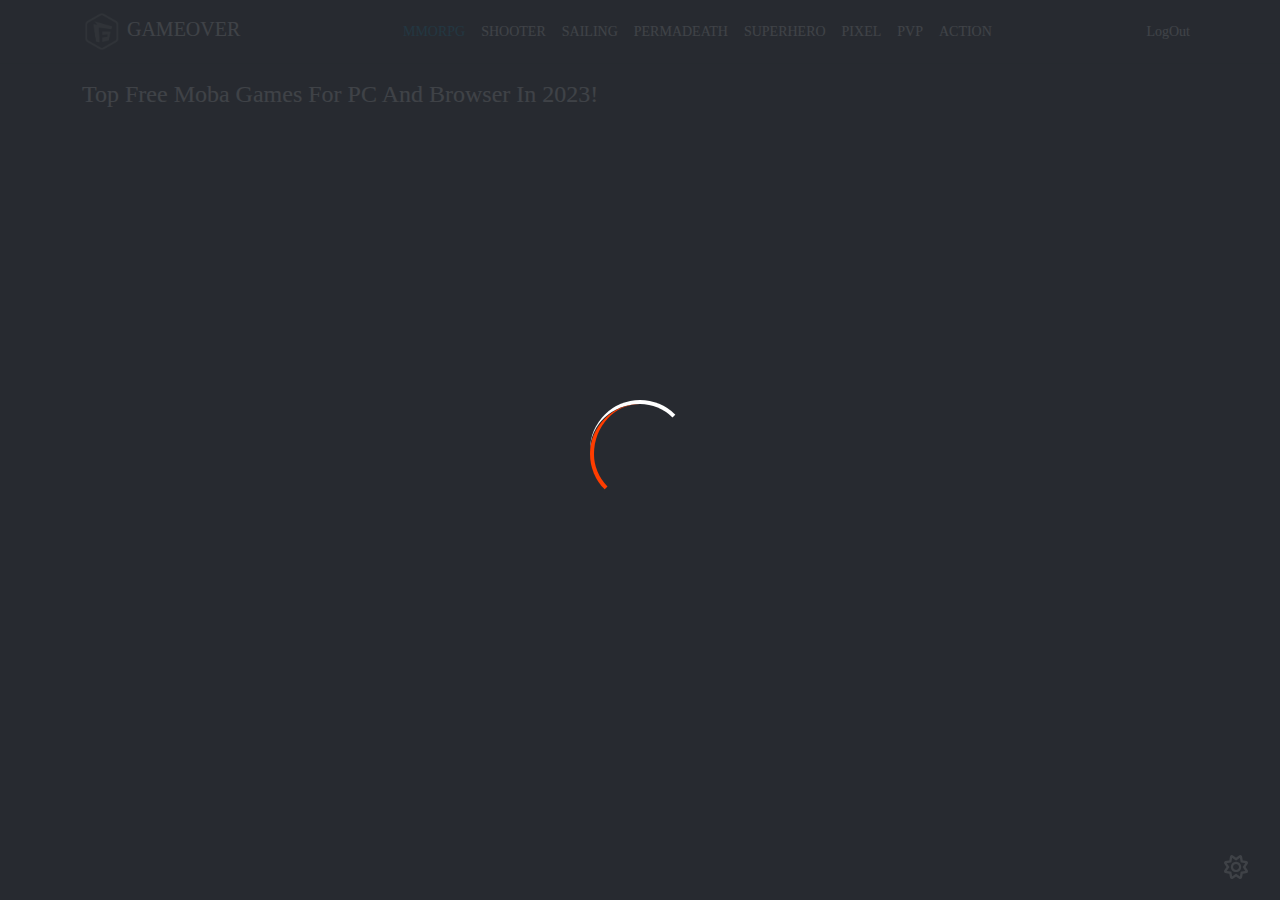
<file: index.html>
<!DOCTYPE html>
<html lang="en" dir="ltr" data-theme="dark">
   <head>
      <script src="./js/auth.js"></script>
      <meta charset="UTF-8" />
      <meta name="viewport" content="width=device-width, initial-scale=1.0" />
      <meta http-equiv="X-UA-Compatible" content="ie=edge" />
      <meta name="description" content="Game Over Sidte" />
      <meta name="keywords" content="Game Over , موقع العاب" />
      <meta name="author" content="AHMED MENISY" />
      <title>Home</title>
      <!--? ===============  FontAwesome6.2.1 Css File =============== -->
      <link rel="stylesheet" href="./css/all.min.css" />
      <!--? ===============  BootStrap5.3 =============== -->
      <link rel="stylesheet" href="./css/bootstrap.min.css" />
      <!--? ===============  Main Css File =============== -->
      <link rel="stylesheet" href="./css/style.css" />
   </head>
   <body>
      <!-- ========== Start Fixed ========== -->
      <!-- fa-moon   fa-sun -->

      <span class="position-fixed bottom-0 end-0 m-3 z-3">
         <i role="button" id="mode" class="fa-regular fa-sun fa-xl p-3"></i>
      </span>
      <!-- ========== End Fixed ========== -->

      <nav class="navbar navbar-expand-lg nav-bg border-bottom border-dark">
         <div class="container">
            <h5 class="navbar-brand mb-0 text-uppercase">
               <img src="./assets/images/logo-sm.png" alt="logo photo" style="max-width: 40px" /> GameOver
            </h5>
            <button
               class="navbar-toggler"
               type="button"
               data-bs-toggle="collapse"
               data-bs-target="#navbarSupportedContent"
               aria-controls="navbarSupportedContent"
               aria-expanded="false"
               aria-label="Toggle navigation"
            >
               <span class="navbar-toggler-icon"></span>
            </button>
            <div class="collapse small navbar-collapse" id="navbarSupportedContent">
               <ul class="navbar-nav mx-auto mb-2 mb-lg-0 menu">
                  <li class="nav-item">
                     <a role="button" class="nav-link active text-uppercase" aria-current="page" data-category="mmorpg">mmorpg</a>
                  </li>
                  <li class="nav-item">
                     <a role="button" class="nav-link text-uppercase" data-category="shooter">shooter</a>
                  </li>
                  <li class="nav-item">
                     <a role="button" class="nav-link text-uppercase" data-category="sailing">sailing</a>
                  </li>
                  <li class="nav-item">
                     <a role="button" class="nav-link text-uppercase" data-category="permadeath">permadeath</a>
                  </li>
                  <li class="nav-item">
                     <a role="button" class="nav-link text-uppercase" data-category="superhero">superhero</a>
                  </li>
                  <li class="nav-item">
                     <a role="button" class="nav-link text-uppercase" data-category="pixel">pixel</a>
                  </li>
                  <li class="nav-item">
                     <a role="button" class="nav-link text-uppercase" data-category="pvp">pvp</a>
                  </li>
                  <li class="nav-item">
                     <a role="button" class="nav-link text-uppercase" data-category="action">action</a>
                  </li>
               </ul>
               <ul class="navbar-nav mb-2 mb-lg-0">
                  <li class="nav-item">
                     <span role="button" class="nav-link logout-btn">LogOut</span>
                  </li>
               </ul>
            </div>
         </div>
      </nav>

      <main class="container my-3 home">
         <h1 class="h4 mb-4">Top Free Moba Games For PC And Browser In 2023!</h1>
         <section class="position-relative">
            <div class="row row-cols-1 row-cols-md-2 row-cols-lg-3 row-cols-xl-4 g-4" id="gameData"></div>

            <div class="loading d-none">
               <span class="loader"></span>
            </div>
         </section>
      </main>

      <!--! ============ BootStrap JS File ============ -->
      <script src="./js/bootstrap.bundle.min.js"></script>
      <!--! ============ Main Js File ============ -->
      <script src="./js/index.js"></script>
   </body>
</html>
</file>
<file: css/style.css>
/***** theme customize *****/
[data-theme="dark"] {
   --main-color: #272b30;
   --seconde-color: #32383e;
   --color-text: #fff;
   --btn-main-color: #272729;
}

[data-theme="light"] {
   --main-color: #eeeeee;
   --seconde-color: #909396;
   --color-text: #000;
   --btn-main-color: #414550;
}

.main-btn {
   background-color: var(--btn-main-color);
   color: var(--color-text);
}

.main-btn:hover {
   background: linear-gradient(rgb(0 0 0 / 0.1), rgb(0 0 0 / 0.2));
}

.form-control,
.form-control:focus {
   background-color: var(--main-color);
   color: var(--color-text);
   border-color: var(--seconde-color);
}

.form-control::placeholder {
   color: var(--color-text);
}

.badge-color {
   background-color: var(--seconde-color);
}

/***** End theme customize *****/

/***** Global *****/
@import url("https://fonts.googleapis.com/css2?family=Nerko+One&display=swap");
@import url("https://fonts.googleapis.com/css2?family=Comfortaa:wght@300;500;700&display=swap");

* {
   transition: background-color 0.5s, color 0.2s;
}

body {
   font-family: "Comfortaa", cursive;
   min-height: 100%;
   min-width: 100%;
   background-color: var(--main-color);
   color: var(--color-text);
}

h1,
h2,
h3,
h4,
h5,
h6 {
   font-family: "Nerko One", cursive;
   color: var(--color-text) !important;
}

a,
p,
span {
   color: inherit !important;
}

ul {
   list-style-position: inside;
}

input[type="number"]::-webkit-inner-spin-button,
input[type="number"]::-webkit-outer-spin-button {
   appearance: none;
   display: none;
}

.login .login-area,
.register .register-area {
   background-color: rgb(255 255 255 / 0.1);
   backdrop-filter: blur(5px);
}

.nav-bg {
   background-color: var(--main-color);
}

.nav-item .nav-link.active,
.nav-item .nav-link:hover {
   color: #09c !important;
   transition: color 0.5s;
}

::-webkit-scrollbar {
   width: 0.625rem;
}

::-webkit-scrollbar-track {
   background-color: var(--seconde-color);
}

::-webkit-scrollbar-thumb {
   background-color: var(--main-color);
   border-radius: 50px;
   box-shadow: 0 0 5px rgb(0 0 0 / 0.5) inset;
}
/***** End Global *****/

/***** Login *****/
.login .image {
   background: url("../assets/images/login.jpg") center / cover no-repeat;
   min-height: 100%;
}
/***** End Login *****/

/***** Register *****/

.register .image {
   background: url("../assets/images/register.jpg") center / cover no-repeat;
   min-height: 100%;
}
/***** End Register *****/

/***** Home *****/
.home .card {
   filter: grayscale(0.7);
   transition: transform 0.5s, filter 0.5s 0.1s;
}

.home .card:hover {
   transform: scale(1.05);
   filter: grayscale(0);
}
/***** End Home *****/

/***** Details *****/
.details {
   background-color: #272729be;

   backdrop-filter: blur(4px);
}
/***** End Details *****/

/***** Loader *****/
.loading {
   position: fixed;
   z-index: 9999;
   inset: 0;
   background-color: #272b30e3;
   display: flex;
   justify-content: center;
   align-items: center;
}
.loader {
   width: 100px;
   height: 100px;
   border-radius: 50%;
   display: inline-block;
   border-top: 4px solid #fff;
   border-right: 4px solid transparent;
   box-sizing: border-box;
   animation: rotation 1s linear infinite;
   position: relative;
}
.loader::after {
   content: "";
   box-sizing: border-box;
   position: absolute;
   left: 0;
   top: 0;
   width: 100px;
   height: 100px;
   border-radius: 50%;
   border-left: 4px solid #ff3d00;
   border-bottom: 4px solid transparent;
   animation: rotation 0.5s linear infinite reverse;
}
@keyframes rotation {
   0% {
      transform: rotate(0deg);
   }
   100% {
      transform: rotate(360deg);
   }
}
/***** End Loader *****/
</file>
